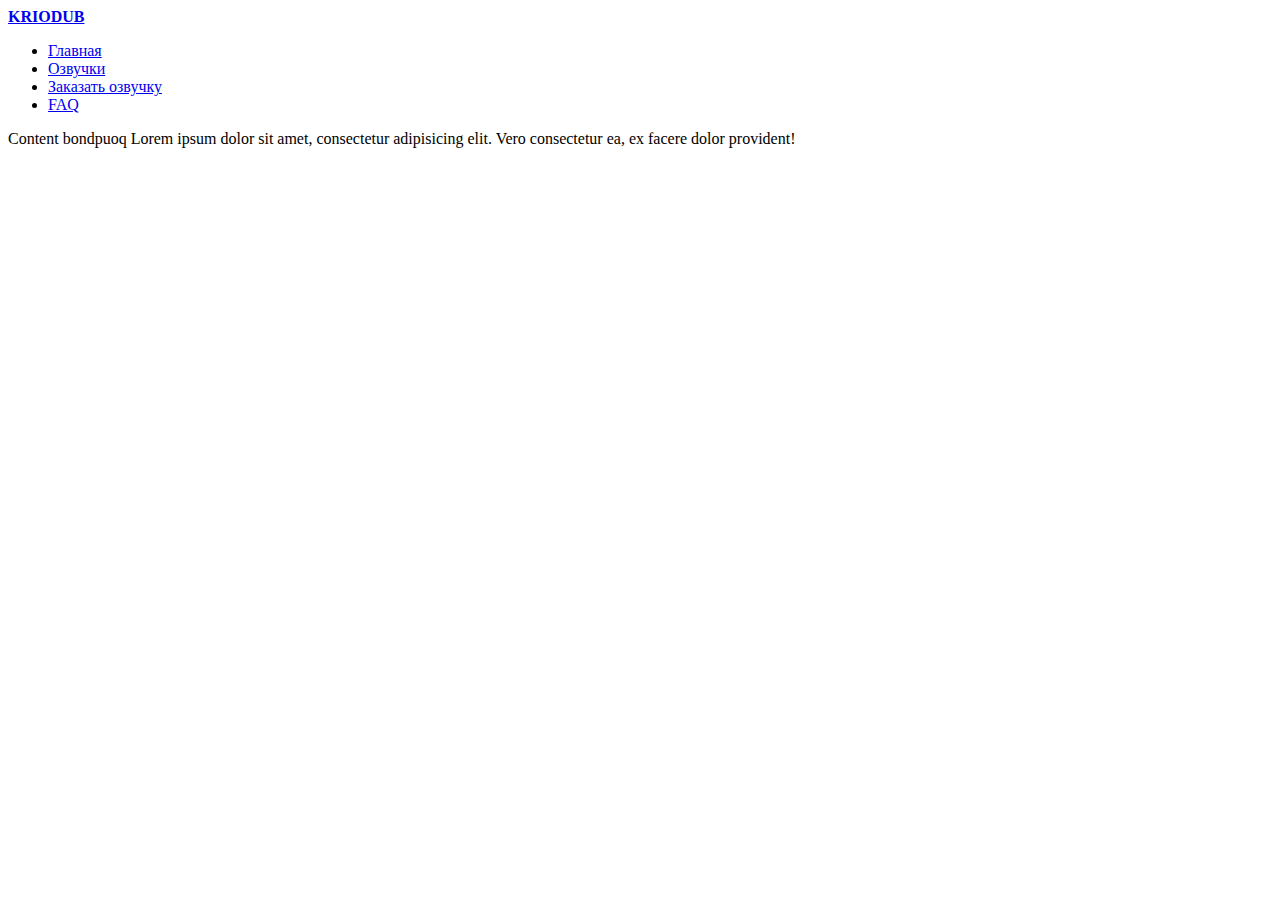
<file: index.html>
<!DOCTYPE html>
<html>
<head>
	<title>КриоДаб</title>
	<meta charset="utf-8">
	<link rel="stylesheet" type="text/css" href="styles/styles.css">
	<link rel="icon" type="image/vnd.microsoft.icon" href="favicon.ico">
	<meta name="author" content="Никита Шаньгин/MrKrio">
	<meta name="copyright" content="Все права принадлежат Никите Шаньгину, воспроизведение любого материала с этой страницы на других ресурсах должно быть согласовано в правообладателем">
	<meta name="robots" content="index, nofollow">
	<meta http-equiv="content-language" content="ru">
	<meta name="description" content="Сайт студии KrioDub. Хотите заказать озвучку для вашего видео, поздравление, рекламный ролик? Хотите увидеть озвученную серию вашего любимого сериала, аниме, мультсериала? Тогда вам сюда!">
	<meta name="keywords" content="Kriodub, krio dub, Криодаб, крио даб, озвучка рекламных роликов, видеомонтаж, озвучивание, заказать озвучивание, смотреть аниме, смотреть мультфильмы, время приключений, гравити фоллз, adventure time">
</head>
<body>

<div id="container">
<header>
	<b id="headerer"><a href="#">KRIODUB</a></b>
	
	<div id="head1">
		<ul id="header">
			<li class="hdr"><a href="#">Главная</a></li>
			<li class="hdr"><a href="#">Озвучки</a></li>
			<li class="hdr"><a href="#">Заказать озвучку</a></li>
			<li class="hdr"><a href="#">FAQ</a></li>
		</ul>
	</div>
</header>

<div id="banner"></div>

<div id="content">
	<p> Content
	bondpuoq Lorem ipsum dolor sit amet, consectetur adipisicing elit. Vero consectetur ea, ex facere dolor provident!</p>
</div>

</div>


</body>
</html>
</file>
<file: styles/styles.css>
<<<<<<< HEAD
body {
	font-family: Arial;
	font-size: 15px;
	font-style: bold;
	margin: 0;
	padding:0;
	background: #FF9A00;
	background-image: url(../img/tech.jpg);
	background-repeat: no-repeat;
	background-size: 100%;
=======
body {
	font-family: Arial;
	font-size: 15px;
	font-style: bold;
	margin: 0;
	padding:0;
	background: #FF9A00;
	background-image: url(../img/tech.jpg);
	background-repeat: no-repeat;
	background-size: 100%;
>>>>>>> origin/master
}
</file>
